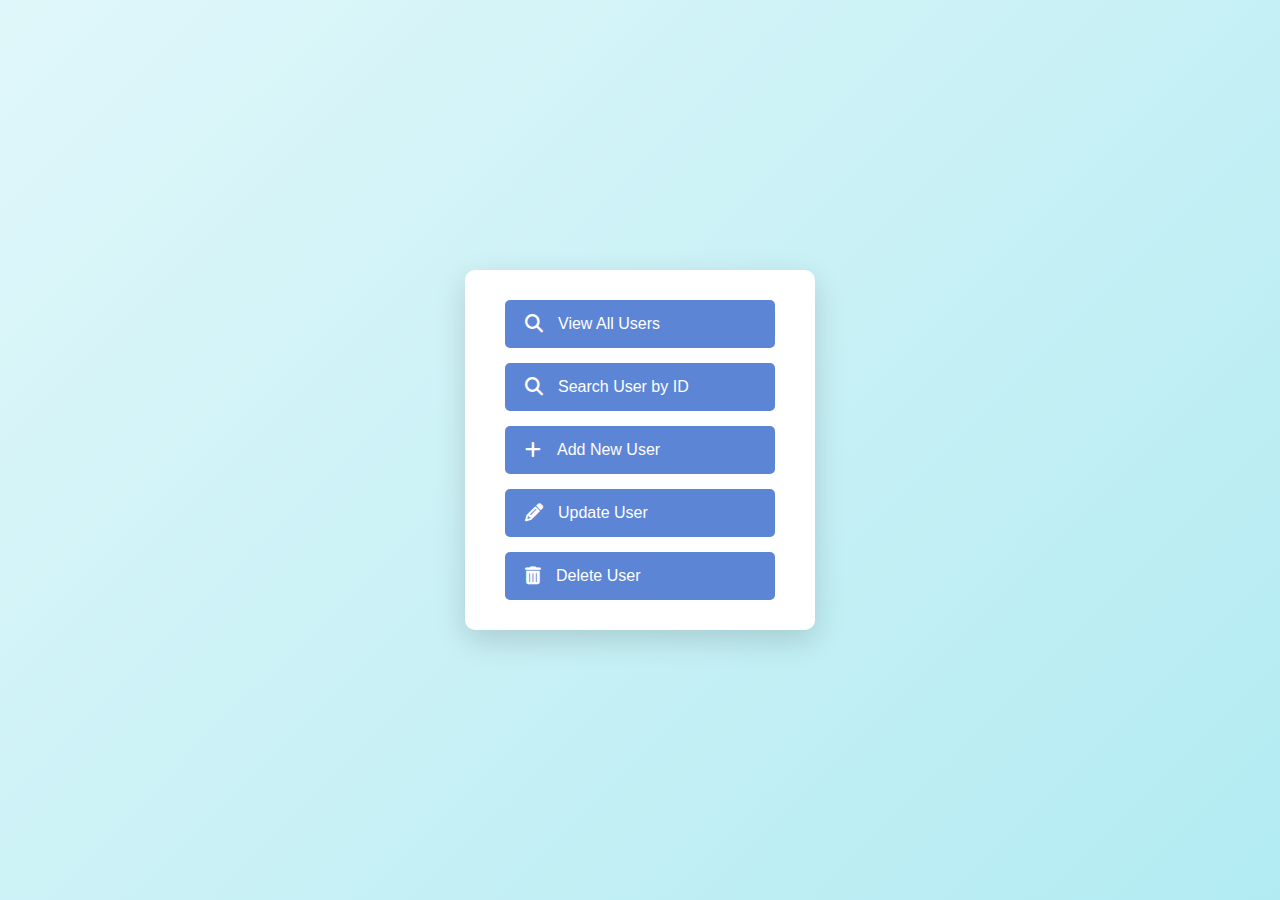
<file: index.html>
<!DOCTYPE html>
<html lang="en">
<head>
    <meta charset="UTF-8">
    <meta name="viewport" content="width=device-width, initial-scale=1.0">
    <title>User Management UI</title>
    <link rel="stylesheet" href="https://cdnjs.cloudflare.com/ajax/libs/font-awesome/6.4.2/css/all.min.css">
    <link href="https://cdn.jsdelivr.net/npm/bootstrap@5.3.2/dist/css/bootstrap.min.css" rel="stylesheet">
    <link rel="stylesheet" href="styles.css">
</head>
<body>

    <div class="ui-card" id="home-menu">
        <button class="ui-button" onclick="window.location.href='view-all.html'">
            <i class="fas fa-search"></i> View All Users
        </button>

        <button class="ui-button" onclick="window.location.href='search-user.html'">
            <i class="fas fa-search"></i> Search User by ID
        </button>

        <button class="ui-button" onclick="window.location.href='add-user.html'">
            <i class="fas fa-plus"></i> Add New User
        </button>

        <button class="ui-button" onclick="window.location.href='update-user.html'">
            <i class="fas fa-pencil-alt"></i> Update User
        </button>

        <button class="ui-button" onclick="window.location.href='delete-user.html'">
            <i class="fas fa-trash-alt"></i> Delete User
        </button>
    </div>


</body>
</html>
</file>
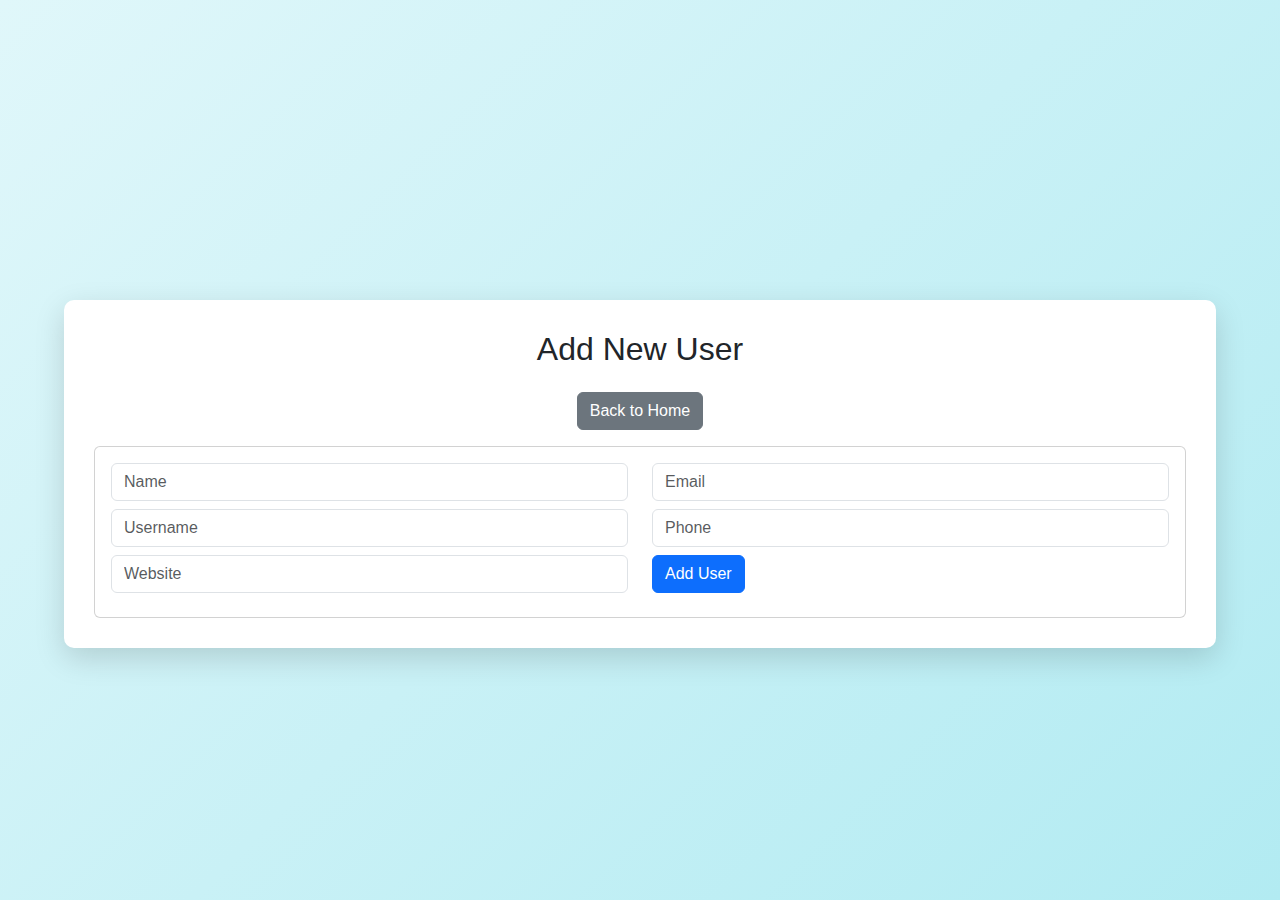
<file: add-user.html>
<!DOCTYPE html>
<html lang="en">
<head>
    <meta charset="UTF-8">
    <meta name="viewport" content="width=device-width, initial-scale=1.0">
    <title>Add New User</title>
    <link rel="stylesheet" href="https://cdnjs.cloudflare.com/ajax/libs/font-awesome/6.4.2/css/all.min.css">
    <link href="https://cdn.jsdelivr.net/npm/bootstrap@5.3.2/dist/css/bootstrap.min.css" rel="stylesheet">
    <link rel="stylesheet" href="styles.css">
</head>
<body>

    <div class="container mt-5">
        <h2 class="text-center mb-4">Add New User</h2>
        <div class="text-center mb-3">
            <button class="btn btn-secondary" onclick="window.location.href='index.html'">Back to Home</button>
        </div>
        <div class="card">
            <div class="card-body">
                <form id="add-user-form">
                    <div class="row">
                        <div class="col-md-6">
                            <input type="text" id="name" class="form-control mb-2" placeholder="Name" required>
                        </div>
                        <div class="col-md-6">
                            <input type="email" id="email" class="form-control mb-2" placeholder="Email" required>
                        </div>
                    </div>
                    <div class="row">
                        <div class="col-md-6">
                            <input type="text" id="username" class="form-control mb-2" placeholder="Username">
                        </div>
                        <div class="col-md-6">
                            <input type="text" id="phone" class="form-control mb-2" placeholder="Phone">
                        </div>
                    </div>
                    <div class="row">
                        <div class="col-md-6">
                            <input type="text" id="website" class="form-control mb-2" placeholder="Website">
                        </div>
                        <div class="col-md-6">
                            <button type="submit" class="btn btn-primary">Add User</button>
                        </div>
                    </div>
                </form>
            </div>
        </div>
    </div>

    <script src="add-user.js"></script>
</body>
</html>
</file>
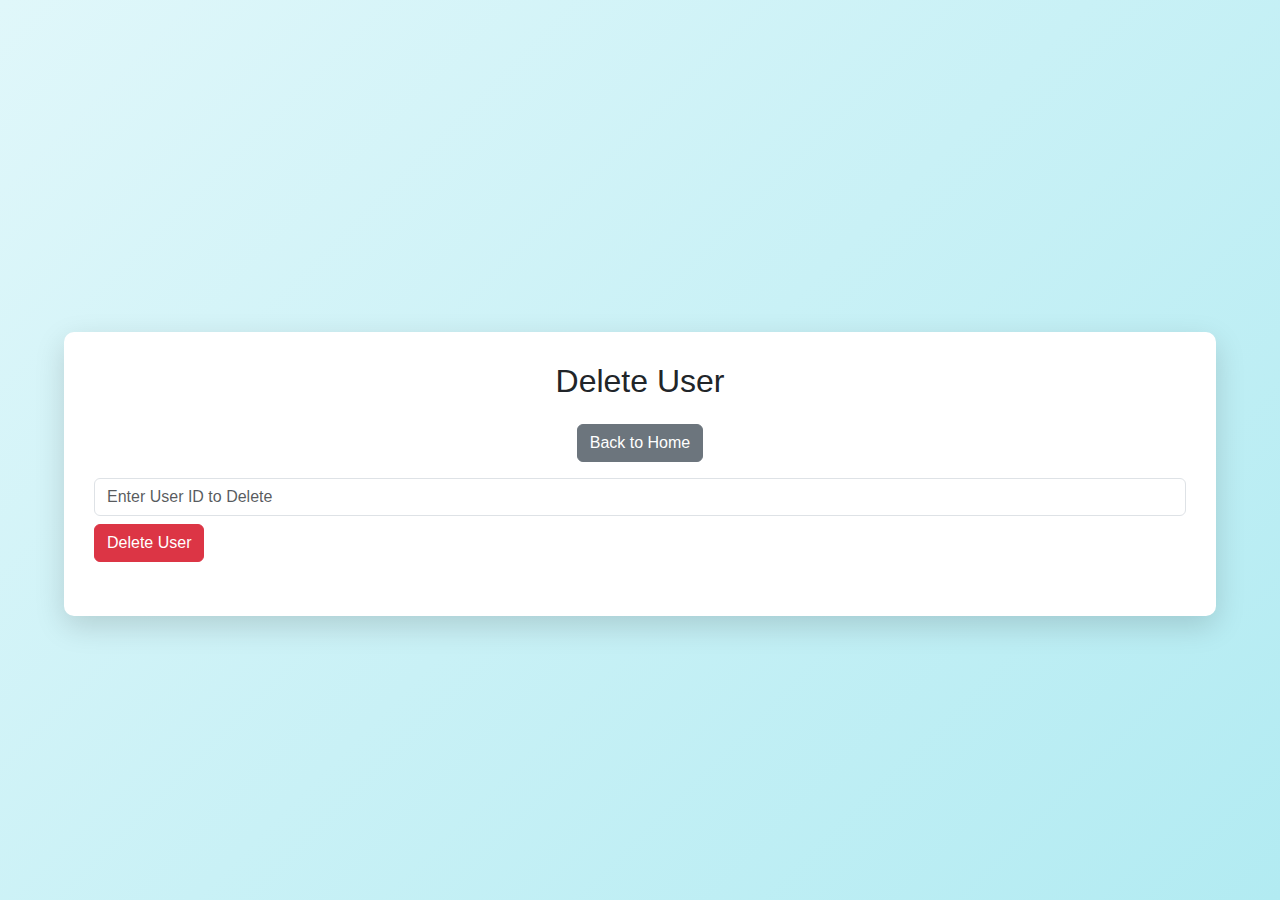
<file: delete-user.html>
<!DOCTYPE html>
<html lang="en">
<head>
    <meta charset="UTF-8">
    <meta name="viewport" content="width=device-width, initial-scale=1.0">
    <title>Delete User</title>
    <link rel="stylesheet" href="https://cdnjs.cloudflare.com/ajax/libs/font-awesome/6.4.2/css/all.min.css">
    <link href="https://cdn.jsdelivr.net/npm/bootstrap@5.3.2/dist/css/bootstrap.min.css" rel="stylesheet">
    <link rel="stylesheet" href="styles.css">
</head>
<body>

    <div class="container mt-5">
        <h2 class="text-center mb-4">Delete User</h2>
        <div class="text-center mb-3">
            <button class="btn btn-secondary" onclick="window.location.href='index.html'">Back to Home</button>
        </div>
        <div class="mb-4">
            <input type="number" id="delete-id-input" class="form-control" placeholder="Enter User ID to Delete">
            <button class="btn btn-danger mt-2" id="delete-user-submit">Delete User</button>
        </div>
        <div id="delete-result"></div>
    </div>

    <script src="delete-user.js"></script>
</body>
</html>
</file>
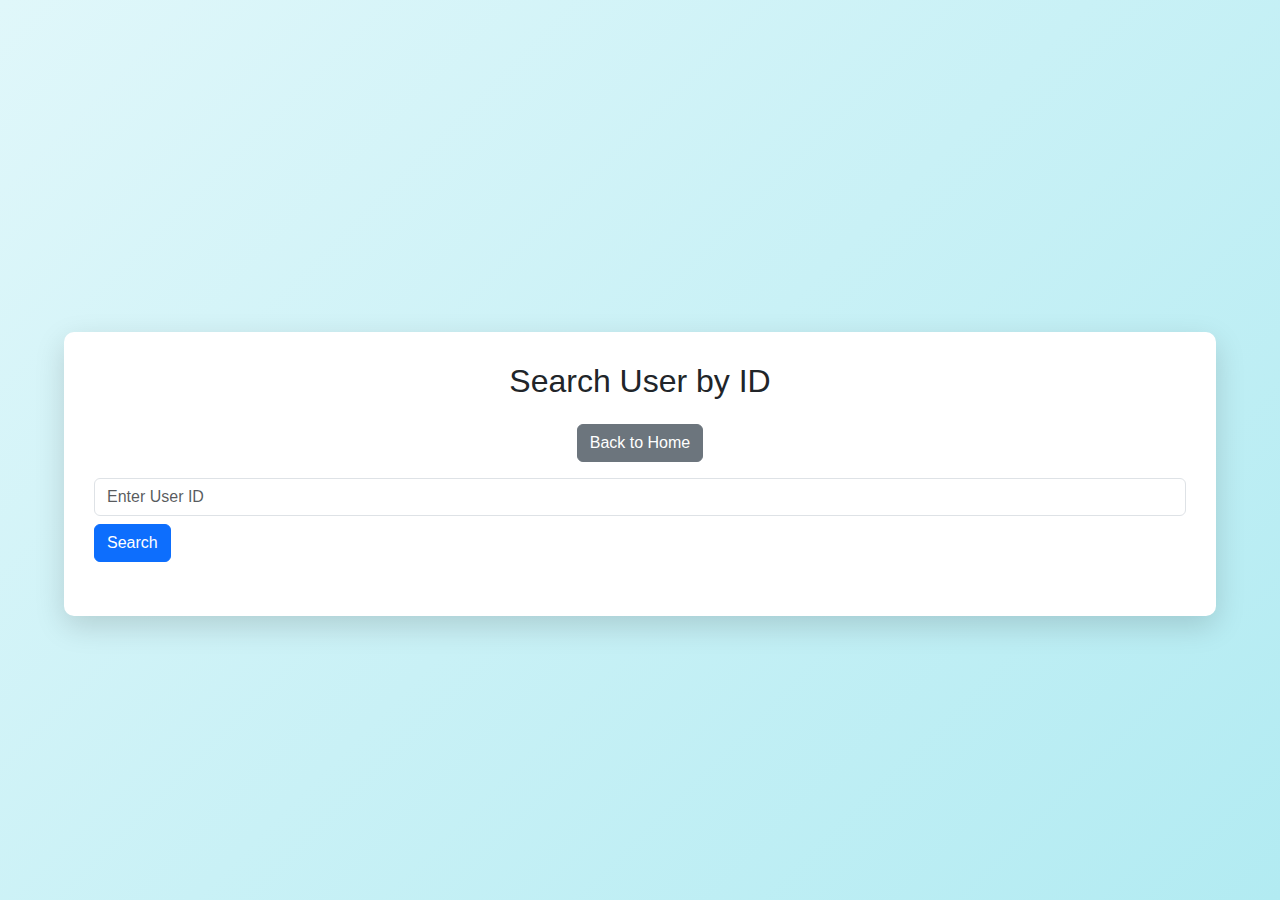
<file: search-user.html>
<!DOCTYPE html>
<html lang="en">
<head>
    <meta charset="UTF-8">
    <meta name="viewport" content="width=device-width, initial-scale=1.0">
    <title>Search User by ID</title>
    <link rel="stylesheet" href="https://cdnjs.cloudflare.com/ajax/libs/font-awesome/6.4.2/css/all.min.css">
    <link href="https://cdn.jsdelivr.net/npm/bootstrap@5.3.2/dist/css/bootstrap.min.css" rel="stylesheet">
    <link rel="stylesheet" href="styles.css">
</head>
<body>

    <div class="container mt-5">
        <h2 class="text-center mb-4">Search User by ID</h2>
        <div class="text-center mb-3">
            <button class="btn btn-secondary" onclick="window.location.href='index.html'">Back to Home</button>
        </div>
        <div class="mb-4">
            <input type="number" id="search-id-input" class="form-control" placeholder="Enter User ID">
            <button class="btn btn-primary mt-2" id="search-id-submit">Search</button>
        </div>
        <div id="search-result"></div>
    </div>

    <script src="search-user.js"></script>
</body>
</html>
</file>
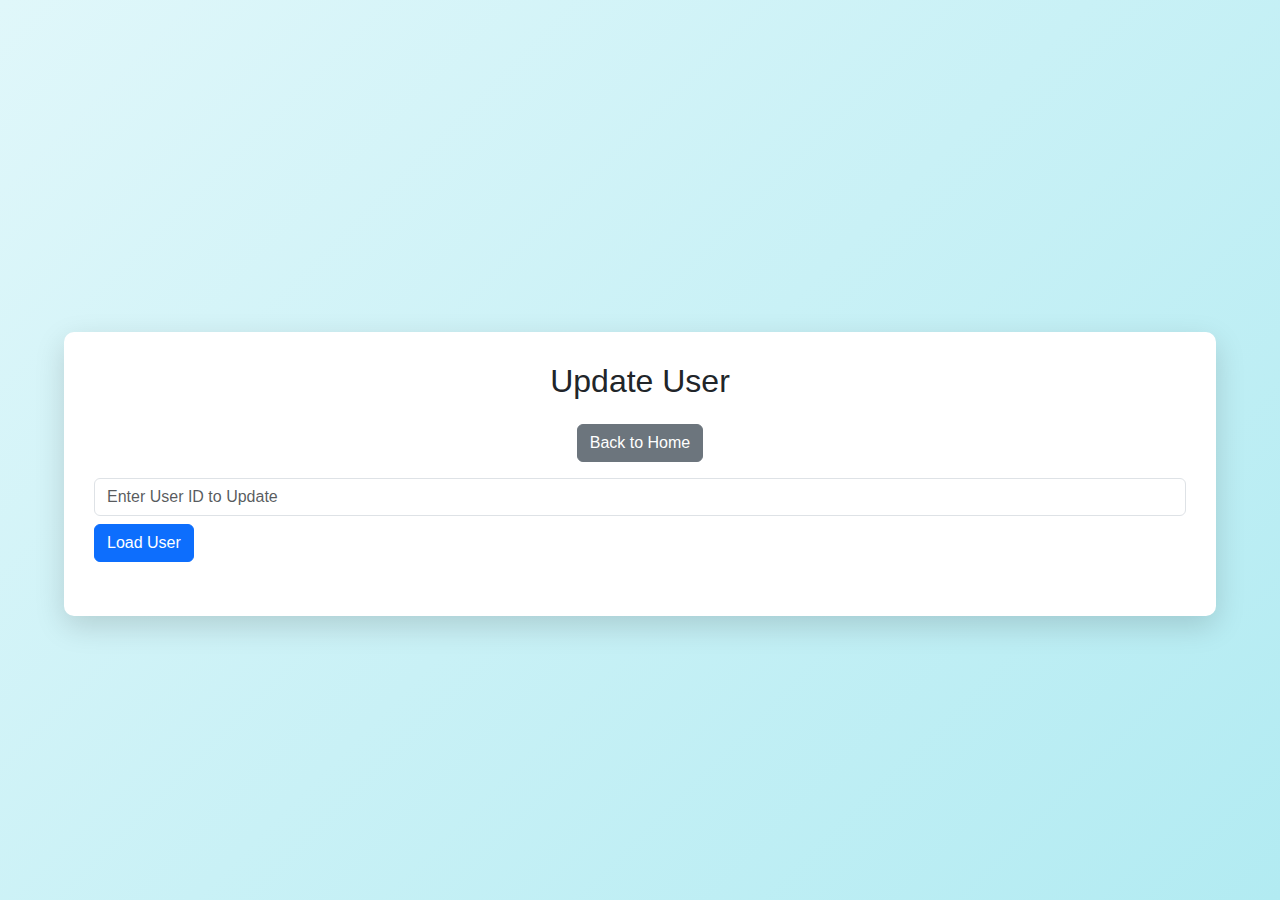
<file: update-user.html>
<!DOCTYPE html>
<html lang="en">
<head>
    <meta charset="UTF-8">
    <meta name="viewport" content="width=device-width, initial-scale=1.0">
    <title>Update User</title>
    <link rel="stylesheet" href="https://cdnjs.cloudflare.com/ajax/libs/font-awesome/6.4.2/css/all.min.css">
    <link href="https://cdn.jsdelivr.net/npm/bootstrap@5.3.2/dist/css/bootstrap.min.css" rel="stylesheet">
    <link rel="stylesheet" href="styles.css">
</head>
<body>

    <div class="container mt-5">
        <h2 class="text-center mb-4">Update User</h2>
        <div class="text-center mb-3">
            <button class="btn btn-secondary" onclick="window.location.href='index.html'">Back to Home</button>
        </div>
        <div class="mb-4">
            <input type="number" id="update-id-input" class="form-control" placeholder="Enter User ID to Update">
            <button class="btn btn-primary mt-2" id="load-user-btn">Load User</button>
        </div>
        <div id="update-form-container"></div>
    </div>

    <script src="update-user.js"></script>
</body>
</html>
</file>
<file: styles.css>
/* ------------------- CSS STYLES ------------------- */

/* General Setup and Background */
body {
    margin: 0;
    padding: 0;
    font-family: 'Segoe UI', Tahoma, Geneva, Verdana, sans-serif;
    display: flex;
    justify-content: center;
    align-items: center;
    min-height: 100vh;
    background: linear-gradient(135deg, #e0f7fa, #b2ebf2);
    box-sizing: border-box;
}

/* The Central UI Card */
.ui-card {
    background-color: #ffffff; /* White background */
    padding: 30px 40px; /* Padding inside the card */
    border-radius: 10px;
    box-shadow: 0 10px 30px rgba(0, 0, 0, 0.15); /* Subtle shadow */
    display: flex;
    flex-direction: column;
    gap: 15px; /* Space between the buttons */
    max-width: 350px;
    width: 90%;
}

/* Styling for all Buttons */
.ui-button {
    background-color: #5c85d6; /* Blue color matching the image */
    color: white;
    border: none;
    padding: 12px 20px;
    border-radius: 5px;
    text-align: left; /* Align text and icon to the left */
    font-size: 16px;
    cursor: pointer;
    transition: background-color 0.3s, transform 0.1s, box-shadow 0.3s;
    display: flex;
    align-items: center;
    width: 100%;
    font-weight: 500;
}

.ui-button:hover {
    background-color: #4a6fae; /* Darker blue on hover */
    box-shadow: 0 4px 8px rgba(0, 0, 0, 0.2);
}

.ui-button:active {
    transform: scale(0.99);
    background-color: #3e6091;
}

/* Styling for the Icons */
.ui-button i {
    margin-right: 15px; /* Space between icon and text */
    font-size: 18px;
}

/* Optional: JavaScript for minimal interactivity (logging to console) */
.ui-button:hover {
    box-shadow: 0 4px 8px rgba(0, 0, 0, 0.15);
}

/* Additional styles for sections */
.container {
    background-color: #ffffff;
    padding: 30px;
    border-radius: 10px;
    box-shadow: 0 10px 30px rgba(0, 0, 0, 0.15);
    max-width: 1200px;
    width: 90%;
}

.card {
    transition: transform 0.2s ease-in-out;
}

.card:hover {
    transform: scale(1.02);
}

.delete-btn {
    margin-top: 10px;
}

#search-input {
    max-width: 400px;
    margin: 0 auto;
}

.card-header {
    background-color: #f8f9fa;
}
</file>
